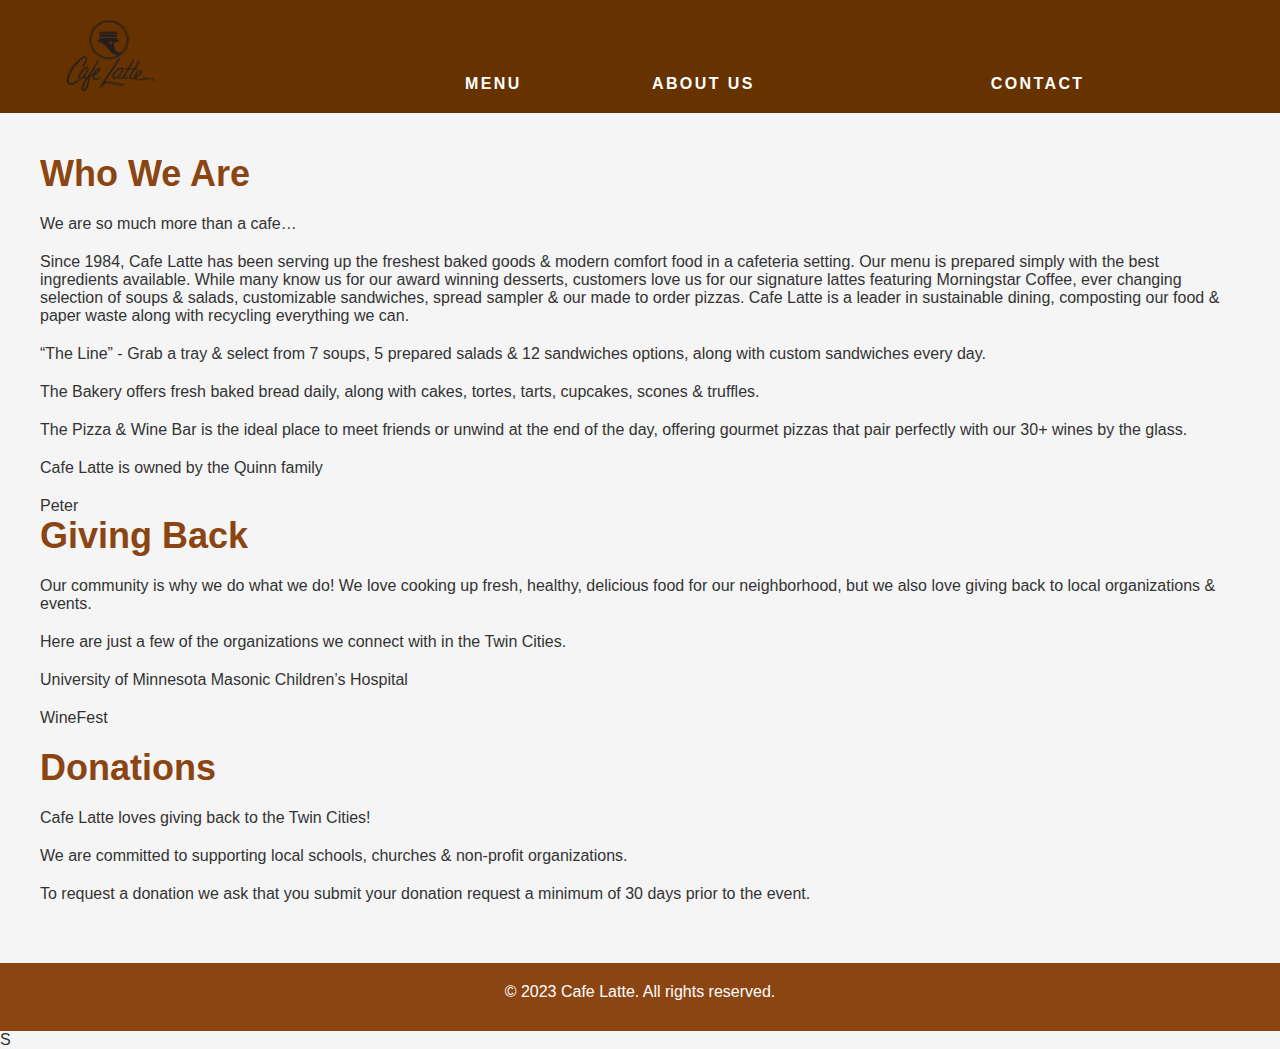
<file: aboutus.html>
<!DOCTYPE html>
<html>
<head>
    <title>About Us - Cafe Latte</title>
    <link rel="stylesheet" href="style.css">
</head>
<body>
    <header>
        <nav>
            <ul>
                <li><a href="index.html"><img src="img/logo.png" alt="Logo" class="logo"></a></li>
                <li><a href="menu.html">Menu</a></li>
                <li><a href="about.html">About Us</a></li>
                <li><a href="contactus.html">Contact</a></li>
            </ul>
        </nav>
    </header>

    <main>
        <section class="about">
          <h1>Who We Are</h1>
          <p>We are so much more than a cafe…</p>

          <p>Since 1984, Cafe Latte has been serving up the freshest baked goods & modern comfort food in a cafeteria setting.  Our menu is prepared simply with the best ingredients available.  While many know us for our award winning desserts, customers love us for our signature lattes featuring Morningstar Coffee, ever changing selection of soups & salads, customizable sandwiches, spread sampler & our made to order pizzas.  Cafe Latte is a leader in sustainable dining, composting our food & paper waste along with recycling everything we can.</p>
          
          <p>“The Line” - Grab a tray & select from 7 soups, 5 prepared salads & 12 sandwiches options, along with custom sandwiches every day.</p> 
          
         <p>The Bakery offers fresh baked bread daily, along with cakes, tortes, tarts, cupcakes, scones & truffles.</p>
          
          <p>The Pizza & Wine Bar is the ideal place to meet friends or unwind at the end of the day, offering gourmet pizzas that pair perfectly with our 30+ wines by the glass.</p> 
          
          <p>Cafe Latte is owned by the Quinn family</p> 
          
          Peter

          <h1>Giving Back</h1>
        <p>Our community is why we do what we do! We love cooking up fresh, healthy, delicious food for our neighborhood, but we also love giving back to local organizations & events.</p>

        <p>Here are just a few of the organizations we connect with in the Twin Cities.</p>

        <p>University of Minnesota Masonic Children’s Hospital</p>

        <p>WineFest</p>

        <h1>Donations</h1>
        <p>Cafe Latte loves giving back to the Twin Cities!</p> 

        <p>We are committed to supporting local schools, churches & non-profit organizations.</p>

        <p>To request a donation we ask that you submit your donation request a minimum of 30 days prior to the event.</p> 

        </section>
      </main>

    <footer>
        <p>&copy; 2023 Cafe Latte. All rights reserved.</p>
    </footer>
</body>
</html>S
</file>
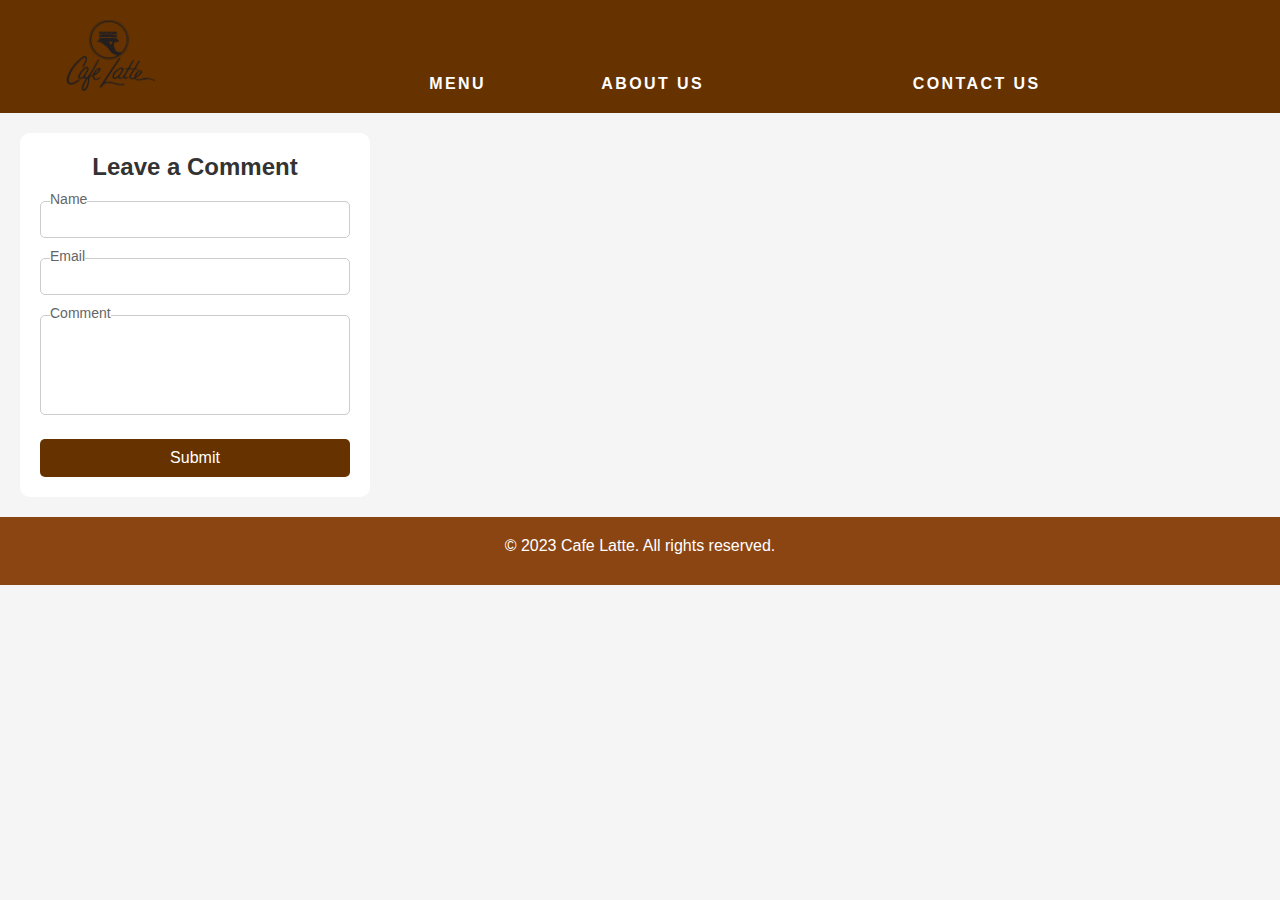
<file: contactus.html>
<!DOCTYPE html>
<html>
<head>
  <title>Contact Us</title>
  <link rel="stylesheet" type="text/css" href="style.css">
</head>
<body>
  <header>
    <nav>
      <ul>
        <li><a href="index.html"><img src="img/logo.png" alt="Logo" class="logo"></a></li>
        <li><a href="menu.html">Menu</a></li>
        <li><a href="aboutus.html">About Us</a></li>
        <li><a href="contactus.html">Contact Us</a></li>
      </ul>
    </nav>
  </header>
  <main>
    <div class="card">
      <span class="title">Leave a Comment</span>
      <form class="form">
        <div class="group">
        <input placeholder="" type="text" required="">
        <label for="name">Name</label>
        </div>
    <div class="group">
        <input placeholder="" type="email" id="email" name="email" required="">
        <label for="email">Email</label>
        </div>
    <div class="group">
        <textarea placeholder="" id="comment" name="comment" rows="5" required=""></textarea>
        <label for="comment">Comment</label>
    </div>
        <button type="submit">Submit</button>
      </form>
    </div>
    
  </main>
  <footer>
    <p>&copy; 2023 Cafe Latte. All rights reserved.</p>
  </footer>
</body>
</html>
</file>
<file: style.css>
/* CSS file for Cafe Latte website */
*{
  margin: 0;
  padding: 0;
  box-sizing: border-box;
}
/* Body styles */
body {
    font-family: Arial, sans-serif;
    background-color: #F5F5F5; /* Light cream */
    color: #333333; /* Dark gray */
  }
  
  /* Header styles */
  header {
    background-color: #663300; /* Dark brown */
    padding: 20px;
    color: #FFFFFF; /* White */
  }
  
  h1 {
    font-size: 36px;
    margin: 0;
  }
  
  /* Navigation styles */
  nav ul {
    list-style: none;
    padding: 0;
    width: 100vw;
    display: table;
  
  }
  
  nav li {
    display: table-cell; 
    position: relative; 
    padding: 0;
  }
  
  nav a {
    text-decoration: none;
    color: #fff;
    font-weight: bold;
    text-transform: uppercase;
    letter-spacing: 0.15em;
  }
  
  /* Main content styles */
  main {
    padding: 20px;
  }
  
  h2 {
    font-size: 24px;
    margin: 0 0 20px 0;
  }
  
  p {
    margin: 0 0 10px 0;
  }
  .logo {
    width: 90px; /* Adjust the width as needed */
    height: auto;
    display: block;
    margin-left: 45px;
    margin-bottom: -2px;
    padding: 0;
  }
  .hero {
    position: relative;
    height: auto;
    overflow: hidden;
    width: 100%;
  }
  .hero img {
    width: 100%;
    position: static;
    background-position: center;
    background-size: contain;
    height: auto;
  }
  
  .hero-overlay {
    position: absolute;
    top: 50%;
    left: 50%;
    transform: translate(-50%, -50%);
    text-align: center;
    color: #fff;
  }
  
  .hero h1 {
    font-size: 3rem;
    text-transform: uppercase;
    margin-bottom: 1rem;
  }
  
  .hero p {
    font-size: 1.5rem;
    margin-bottom: 2rem;
  }
  
  .cta-button {
    display: inline-block;
    background-color: #8d5500;
    color: #fff;
    padding: 1rem 2rem;
    border-radius: 5px;
    text-decoration: none;
    font-size: 1.2rem;
  }
  
  /* Footer styles */
  footer {
    background-color: #8B4513; /* Saddle brown */
    padding: 20px;
    color: #FFFFFF; /* White */
    text-align: center;
    bottom: 0;
    margin-bottom: 0;
  }
  
  /* Additional styles for contact us section */
  .contact-us-section {
    background-color: #D2B48C; /* Tan */
    padding: 20px;
  }
  
  .contact-form {
    margin-bottom: 20px;
  }
  
  .contact-form input[type=text],
  .contact-form textarea {
    width: 100%;
    padding: 10px;
    margin-bottom: 10px;
  }
  
  .contact-form button {
    background-color: #8B4513; /* Saddle brown */
    color: #FFFFFF; /* White */
    border: none;
    padding: 10px 20px;
    cursor: pointer;
  }
  
  .contact-form button:hover {
    background-color: #663300; /* Dark brown */
  }
  
  /* Media queries for responsive design */
  @media (max-width: 768px) {
    h1 {
      font-size: 24px;
    }
  
    h2 {
      font-size: 18px;
    }
  }
  .featured-products {
    display: flex;
    justify-content:space-between ;
    align-items: center;
  }

  .product{
    width: auto;
    margin-bottom: 20px;
  }
  .featured h2{
    align-items: center;
  }
  article {
    position: relative;
    border-radius: 16px;
    box-shadow: none;
    background: #fff;
    transform-origin: center;
    transition: all 0.4s ease-in-out;
    overflow: hidden;
  }
  
  /* basic article elements styling */
  article h2 {
    margin: 0 0 18px 0;
    font-size: 1.9rem;
    letter-spacing: 0.06em;
    color: black;
    transition: color 0.3s ease-out;
  }
  
  figure {
    margin: 0;
    padding: 0;
    aspect-ratio: 16 / 9;
    overflow: hidden;
  }
  
  article img {
    max-width: 100%;
    transform-origin: center;
    transform: scale(1.001);
    transition: transform 0.4s ease-in-out;
  }
  
  .article-body {
    padding: 24px;
  }
  
  article a {
    display: inline-flex;
    align-items: center;
    text-decoration: none;
    color: #28666e;
  }
  

  
  /************************ 
  Generic layout (demo looks)
  **************************/

  .articles {
    display: grid;
    max-width: 1200px;
    margin-inline: auto;
    padding-inline: 24px;
    grid-template-columns: repeat(auto-fill, minmax(320px, 1fr));
    gap: 24px;
    margin-top: 50px;
  }
  
  @media screen and (max-width: 960px) {
    article {
      container: card/inline-size;
    }
    .article-body p {
      display: none;
    }
  }

.about {

  margin: 0 auto;
  padding: 20px;
}

.about h1 {

  font-size: 36px;
  color: #8B4513;
  margin-bottom: 20px;
}

.about p {
  margin-bottom: 20px;
}
.card {
  background-color: #fff;
  border-radius: 10px;
  padding: 20px;
  width: 350px;
  display: flex;
  flex-direction: column;
}

.title {
  font-size: 24px;
  font-weight: 600;
  text-align: center;
}

.form {
  margin-top: 20px;
  display: flex;
  flex-direction: column;
}

.group {
  position: relative;
}

.form .group label {
  font-size: 14px;
  color: rgb(99, 102, 102);
  position: absolute;
  top: -10px;
  left: 10px;
  background-color: #fff;
  transition: all .3s ease;
}

.form .group input,
.form .group textarea {
  padding: 10px;
  border-radius: 5px;
  border: 1px solid rgba(0, 0, 0, 0.2);
  margin-bottom: 20px;
  outline: 0;
  width: 100%;
  background-color: transparent;
}

.form .group textarea {
  resize: none;
  height: 100px;
}

.form button {
  background-color: #663300;
  color: #fff;
  border: none;
  border-radius: 5px;
  padding: 10px;
  font-size: 16px;
  cursor: pointer;
  transition: all 0.3s ease;
}
</file>
